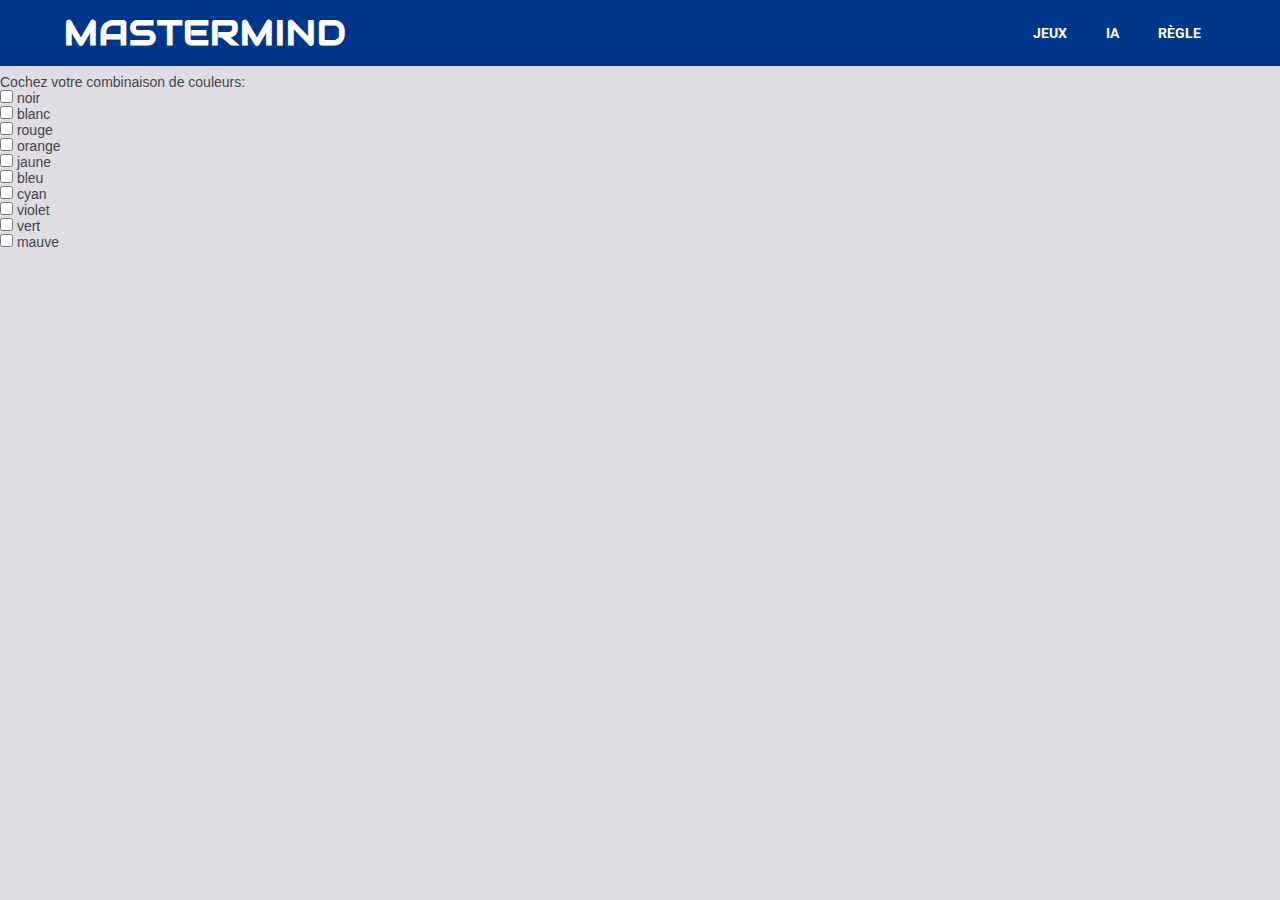
<file: ia.html>
<!doctype html>
<html>
    <head>
        <title>MasterMind-IA</title>
        <meta charset="utf-8" >
            <!utilisé l'encodage utf-8>
        <meta name="author" content= "Nathan Arcamone">
        <meta name="description" content="essaie ia pour un jeux html">
            
        <link rel="stylesheet" href="css/style.css">
        <link rel="stylesheet" href="css/header.css">
        <link rel="stylesheet" href="css/jeux.css">
        
            <!pour cette page utilisé la mise en page style.css>
        
        <link rel="stylesheet" href="https://pro.fontawesome.com/releases/v5.10.0/css/all.css" integrity="sha384-AYmEC3Yw5cVb3ZcuHtOA93w35dYTsvhLPVnYs9eStHfGJvOvKxVfELGroGkvsg+p" crossorigin="anonymous"/>
        <link href="https://fonts.googleapis.com/css2?family=Audiowide&display=swap" rel="stylesheet">
            <!pour utilisé la font>
        
        <script src="https://cdnjs.cloudflare.com/ajax/libs/jquery/3.5.1/jquery.slim.js" charset="utf-8"></script>
        <script src="Javascript/jeux.js"></script>
        <script>
            /* on load scripts */
            window.onload = function() {MasterMind.initialise();}
        </script>
        
        
            <!pour utilisé java>
    </head>
    
    <body>
        
        <div class="contenu">
            
            
            <header role="header">
            <nav class="menuh" role="navigation">
                <div class="inner">
                    <div class="m-left">
                        <h1 class="logo">MasterMind</h1>
                    </div>
                    
                    <div class="m-right">
                        <a class="m-link" href="index.html"><i class="fas fa-gamepad"></i> jeux</a>
                        <a class="m-link" href="ia.html"><i class="far fa-newspaper"></i> IA</a>
                        <a class="m-link" href="regle.html"><i class="fas fa-question-circle"></i> Règle</a>
                    </div>
                    <div class="m-nav-toggle">
                        <span class="m-toggle-icon"></span>
                    </div>
                </div>  
            </nav>      
        </header>
            
            <div class="question">
            
                <p class="question5">
                            Cochez votre combinaison de couleurs:<br />
                            <input type="checkbox" name="noir" id="noir" /> <label for="noir">noir</label><br />
                            <input type="checkbox" name="blanc" id="blanc" /> <label for="blanc">blanc</label><br />
                            <input type="checkbox" name="rouge" id="rouge" /> <label for="rouge">rouge</label><br />
                            <input type="checkbox" name="orange" id="orange" /> <label for="orange">orange</label><br />
                            <input type="checkbox" name="jaune" id="jaune" /> <label for="jaune">jaune</label><br />
                            <input type="checkbox" name="bleu" id="bleu" /> <label for="bleu">bleu</label><br />
                            <input type="checkbox" name="cyan" id="cyancyan" /> <label for="cyan">cyan</label><br />
                            <input type="checkbox" name="violet" id="violet" /> <label for="violet">violet</label><br />
                            <input type="checkbox" name="vert" id="vert" /> <label for="vert">vert</label><br />
                            <input type="checkbox" name="mauve" id="mauve" /> <label for="mauve">mauve</label><br />
                </p>
        
            </div>
            
        </div>
    </body>
</html>
</file>
<file: css/style.css>
@import url ('https://fonts.googleapis.com/css2? family = Roboto: wght @ 100; 300; 500; 900 & display = swap');
@import url('https://fonts.googleapis.com/css2?family=Lato:wght@100;300;400;900&family=Roboto:wght@100;300;500;700;900&display=swap');
@import url('https://fonts.googleapis.com/css2?family=Raleway:wght@100;200;300;400;500;600;700&display=swap');

html, body{
    
    font-family: 'lato';
    
    background-color: #DFDCE3;
    font-family: 'roboto';
}
.inner{
    width: 90%;
    margin: auto;
}
.contenu{
    flex: 1 0 auto;
}


#FC4A1A
#F7B733;
#DFDCE3
</file>
<file: css/header.css>
.menuh{
    background: #00378B;    /* couleur fond */
    width: 100%;            /* taille de la boite */
    height: 66px;           /* hauteur boite */
    line-height: 66px;      /* espace entre les lignes de texte */
}

.m-left{
    float: left;
    
}

.logo{
    margin: 0;padding: 0;
    color: #fff;
    text-transform: uppercase;
    font-family: 'Audiowide';
    font-weight: 900;
    font-size: 35px;
    letter-spacing: 1px;
    
}

.m-right{
    float: right;
}

.m-link{
    text-decoration: none;
    color: #fff;
    text-transform: uppercase;
    font-family: 'roboto';
    font-weight: 700;
    padding: 0;margin: 0 15px;
    transition: all 0.3s ease-in-out;
    border-bottom: 2px solid transparent;
    padding-bottom: 3px;
}
.m-link:hover{
    border-color: #fff;
    color: #5CE9F5;
}

.m-link i{
    margin-right: 5px;
}

.m-nav-toggle{
    width: 40px;
    height: 66px;
    
    display: none;
    align-items: center;
    float: right;
    cursor: pointer;
}
span.m-toggle-icon, span.m-toggle-icon::before, span.m-toggle-icon::after{
    content: "";
    display: block;
    width: 100%;
    height: 2px;
    background: #fff;
    position: relative;
    transition: all 0.3s ease-out;
}
span.m-toggle-icon::before{top: 12px}
span.m-toggle-icon::after{top: -14px}

.m-right.is-open{
    transform: translateX(0);
}
.m-nav-toggle.is-open span.m-toggle-icon{
    background: transparent;
}
.m-nav-toggle.is-open span.m-toggle-icon::before,.m-nav-toggle.is-open span.m-toggle-icon::after{
    transform-origin: center;
    transform: rotate(45deg);
    top: 0;
}
.m-nav-toggle.is-open span.m-toggle-icon::before{
    transform: rotate(-45deg);
}

@media only screen and (max-width: 1060px){
    .m-right{
        position: absolute;
        top: 66px;right: 0;
        width: 200px;
        height: 200%;
        background: #00378B;  
        transform: translateX(100%);
        transition: all 0.3s ease-out;
        z-index: 1000;
    }
    .m-link{
        display: block;
        text-align: center;
        padding: 0;margin: 0 20px;
        height: 55px
    }
    .m-nav-toggle{
        display: flex
    }
}
</file>
<file: css/jeux.css>
/* global */
* {font-family: Arial, sans-serif; font-size: 14px; font-weight:normal; font-style:normal; color:#454550; padding:0; margin:0; box-sizing: border-box;}
p {padding: 8px 0;}
a { text-decoration:none; color:#ff9600; transition: color 0.3s; }
a:hover {color:#00378B;}
ol { margin:0px 28px; padding:0;}
li { margin:4px 4px 8px; }
b, strong {font-weight:bold;}
i, em {font-style:italic;}
blockquote { margin:8px 20px; }
input, textarea, select { border:none; padding:0; background:#fdea91; color:#5A5A5A; font-weight:bold; font-size:12px; border-radius:4px;}
input, textarea, option { padding:4px 4px; font-weight:bold; color:#5A5A5A; font-size:12px;}
textarea {resize: none;}
.inputs {width:200px;}
.linputs {width:400px;}
.sinputs {width:150px;}
.vsinputs {width:75px;}
.vlinputs {width:100%;}
form {margin:0;}
.img {font-size:0}
sup, sub {font-size:9px; color:inherit;}
img {border:0; max-width:100%; height:auto;}


h1 {font-size:20px;
    color:#0005c2;
    font-family:'Zen Dots', cursive;
}

/* page */
.page {font-size:0;}
.page .game {width:50%; display:inline-block; vertical-align:top;}
.page .options {width:50%; display:inline-block; vertical-align:top;}

/* game board */
table {border-collapse:collapse;width: 100%}
table td {border:solid 1px #888; padding:4px; text-align:center;}
table tr.selected td {background:#bfd1ff;}
table tr.selected td.selected {background:#dce6ff;}
table tr td.valid {display:none;}
table tr.selected td.valid {display:table-cell;}
table tr.win td {background:#43b456;}

.result {text-align:center; font-size:30px;background-color: aquamarine}

.pion {display:inline-block; width:20px; height:20px; border-radius:10px; border:solid 1px #888;}

.correct {display:inline-block; width:10px; height:10px; border-radius:5px; border:solid 1px #888; background:black;}
.misplaced {display:inline-block; width:10px; height:10px; border-radius:5px; border:solid 1px #888;}

/* menu */
.menus .menu {padding:10px 25px; margin:8px; background:#4366b4; color:white; cursor:pointer; width:200px;}

.game{
    padding: 20px;
}
.menus{
    padding: 20px;
    margin-top: 50px;
}
</file>
